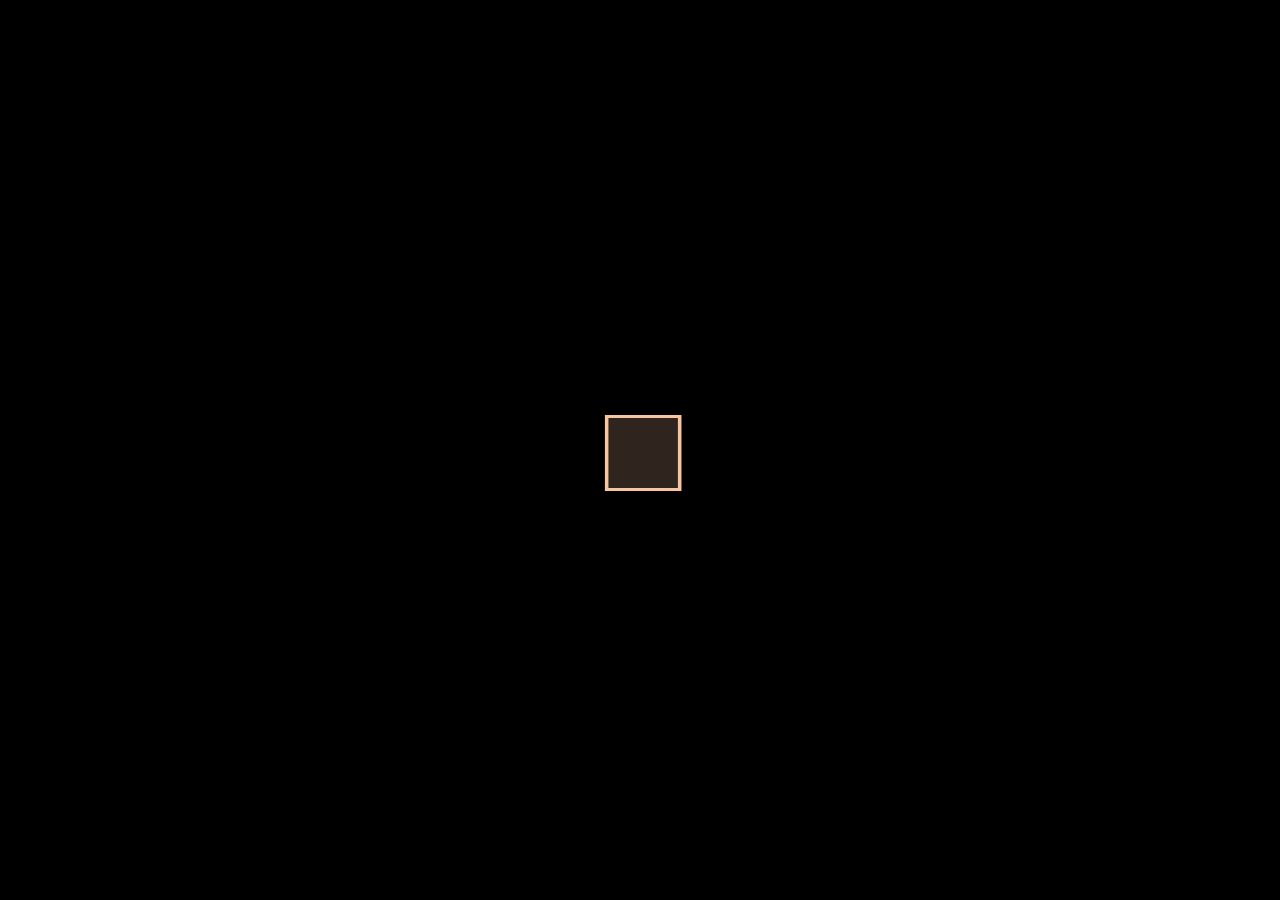
<file: app/templates/loading.html>
<!DOCTYPE html>
<html lang="en">
<head>
    <meta charset="UTF-8">
    <meta name="viewport" content="width=device-width, initial-scale=1.0">
    <title>Loading...</title>
    <style>
        body {
            background-color: #000;
            display: flex;
            justify-content: center;
            align-items: center;
            height: 100vh;
            margin: 0;
        }

        .spinner {
            width: 70.4px;
            height: 70.4px;
            --clr: rgb(247, 197, 159);
            --clr-alpha: rgb(247, 197, 159,.1);
            animation: spinner 1.6s infinite ease;
            transform-style: preserve-3d;
        }

        .spinner > div {
            background-color: var(--clr-alpha);
            height: 100%;
            position: absolute;
            width: 100%;
            border: 3.5px solid var(--clr);
        }

        .spinner div:nth-of-type(1) {
            transform: translateZ(-35.2px) rotateY(180deg);
        }

        .spinner div:nth-of-type(2) {
            transform: rotateY(-270deg) translateX(50%);
            transform-origin: top right;
        }

        .spinner div:nth-of-type(3) {
            transform: rotateY(270deg) translateX(-50%);
            transform-origin: center left;
        }

        .spinner div:nth-of-type(4) {
            transform: rotateX(90deg) translateY(-50%);
            transform-origin: top center;
        }

        .spinner div:nth-of-type(5) {
            transform: rotateX(-90deg) translateY(50%);
            transform-origin: bottom center;
        }

        .spinner div:nth-of-type(6) {
            transform: translateZ(35.2px);
        }

        @keyframes spinner {
            0% {
                transform: rotate(45deg) rotateX(-25deg) rotateY(25deg);
            }

            50% {
                transform: rotate(45deg) rotateX(-385deg) rotateY(25deg);
            }

            100% {
                transform: rotate(45deg) rotateX(-385deg) rotateY(385deg);
            }
        }
    </style>
</head>
<body>
    <div class="spinner">
        <div></div>
        <div></div>
        <div></div>
        <div></div>
        <div></div>
        <div></div>
    </div>
</body>
<script>
     setTimeout(function() {
            window.location.href = '{{ url_for("index") }}';
        }, 2000);
</script>
</html>
</file>
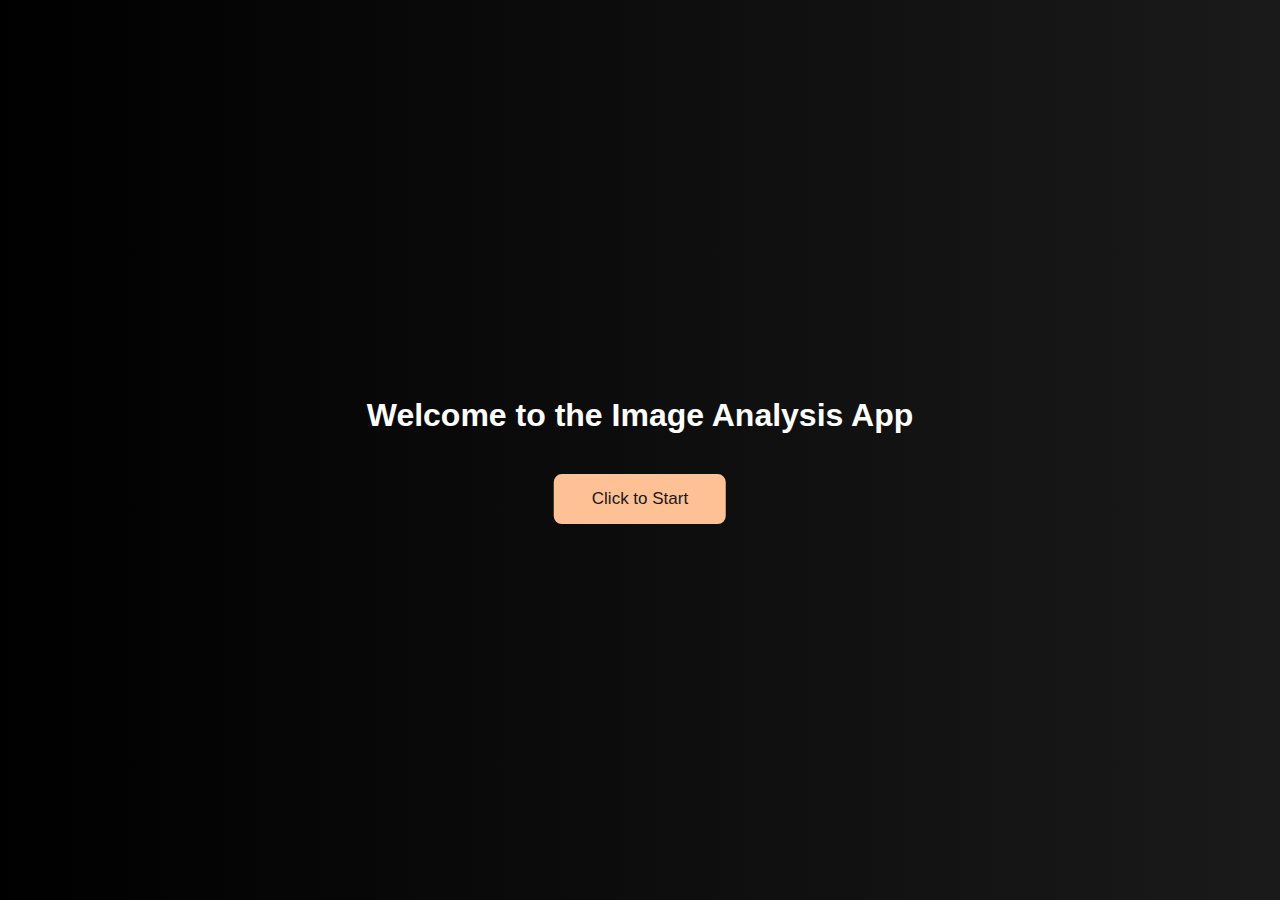
<file: app/templates/welcome.html>
<!DOCTYPE html>
<html lang="en">
<head>
    <meta charset="UTF-8">
    <meta name="viewport" content="width=device-width, initial-scale=1.0">
    <title>Welcome</title>
    <style>
        body {
            display: flex;
            background: linear-gradient(to right, #000000, #1a1a1a);
            justify-content: center;
            align-items: center;
            height: 100vh;
            background-color: #f0f0f0;
            margin: 0;
            font-family: Arial, sans-serif;
        }
        .circle {
  border-radius: 50%;
  border: solid 2px #00ffff;
  box-shadow: 0px 0px 10px #00ffff;
}
        .button-container {
            position: absolute;
            top: 50%;
            left: 50%;
            transform: translate(-50%, -50%);
            text-align: center;
        }
        h1 {
            color:white;
        }
        button {
            position: relative;
            padding: 12px 35px;
            background: #fec195;
            font-size: 17px;
            font-weight: 500;
            color: #181818;
            border: 3px solid #fec195;
            border-radius: 8px;
            box-shadow: 0 0 0 #fec1958c;
            transition: all 0.3s ease-in-out;
            cursor: pointer;
        }
        .star-1, .star-2, .star-3, .star-4, .star-5, .star-6 {
            position: absolute;
            filter: drop-shadow(0 0 0 #fffdef);
            z-index: -5;
            transition: all 1s cubic-bezier(0.05, 0.83, 0.43, 0.96);
        }
        .star-1 {
            top: 20%;
            left: 20%;
            width: 25px;
            height: auto;
        }
        .star-2 {
            top: 45%;
            left: 45%;
            width: 15px;
            height: auto;
        }
        .star-3 {
            top: 40%;
            left: 40%;
            width: 5px;
            height: auto;
        }
        .star-4 {
            top: 20%;
            left: 40%;
            width: 8px;
            height: auto;
        }
        .star-5 {
            top: 25%;
            left: 45%;
            width: 15px;
            height: auto;
        }
        .star-6 {
            top: 5%;
            left: 50%;
            width: 5px;
            height: auto;
        }
        button:hover {
            background: transparent;
            color: #fec195;
            box-shadow: 0 0 25px #fec1958c;
        }
        button:hover .star-1 {
            position: absolute;
            top: -80%;
            left: -30%;
            width: 25px;
            height: auto;
            filter: drop-shadow(0 0 10px #fffdef);
            z-index: 2;
        }
        button:hover .star-2 {
            position: absolute;
            top: -25%;
            left: 10%;
            width: 15px;
            height: auto;
            filter: drop-shadow(0 0 10px #fffdef);
            z-index: 2;
        }
        button:hover .star-3 {
            position: absolute;
            top: 55%;
            left: 25%;
            width: 5px;
            height: auto;
            filter: drop-shadow(0 0 10px #fffdef);
            z-index: 2;
        }
        button:hover .star-4 {
            position: absolute;
            top: 30%;
            left: 80%;
            width: 8px;
            height: auto;
            filter: drop-shadow(0 0 10px #fffdef);
            z-index: 2;
        }
        button:hover .star-5 {
            position: absolute;
            top: 25%;
            left: 115%;
            width: 15px;
            height: auto;
            filter: drop-shadow(0 0 10px #fffdef);
            z-index: 2;
        }
        button:hover .star-6 {
            position: absolute;
            top: 5%;
            left: 60%;
            width: 5px;
            height: auto;
            filter: drop-shadow(0 0 10px #fffdef);
            z-index: 2;
        }
        .fil0 {
            fill: #fffdef;
        }
    </style>
</head>
<body>
    <div class="container">
        <div class="button-container">
            <h1>Welcome to the Image Analysis App</h1>
            <br>
            <button  class="button" onclick="window.location.href='{{ url_for('loading') }}'"> Click to Start
                <div class="star-1">
                    <svg xmlns="http://www.w3.org/2000/svg" xml:space="preserve" version="1.1" style="shape-rendering:geometricPrecision; text-rendering:geometricPrecision; image-rendering:optimizeQuality; fill-rule:evenodd; clip-rule:evenodd" viewBox="0 0 784.11 815.53" xmlns:xlink="http://www.w3.org/1999/xlink">
                        <defs></defs>
                        <g id="Layer_x0020_1">
                            <metadata id="CorelCorpID_0Corel-Layer"></metadata>
                            <path class="fil0" d="M392.05 0c-20.9,210.08 -184.06,378.41 -392.05,407.78 207.96,29.37 371.12,197.68 392.05,407.74 20.93,-210.06 184.09,-378.37 392.05,-407.74 -207.98,-29.38 -371.16,-197.69 -392.06,-407.78z"></path>
                        </g>
                    </svg>
                </div>
                <div class="star-2">
                    <svg xmlns="http://www.w3.org/2000/svg" xml:space="preserve" version="1.1" style="shape-rendering:geometricPrecision; text-rendering:geometricPrecision; image-rendering:optimizeQuality; fill-rule:evenodd; clip-rule:evenodd" viewBox="0 0 784.11 815.53" xmlns:xlink="http://www.w3.org/1999/xlink">
                        <defs></defs>
                        <g id="Layer_x0020_1">
                            <metadata id="CorelCorpID_0Corel-Layer"></metadata>
                            <path class="fil0" d="M392.05 0c-20.9,210.08 -184.06,378.41 -392.05,407.78 207.96,29.37 371.12,197.68 392.05,407.74 20.93,-210.06 184.09,-378.37 392.05,-407.74 -207.98,-29.38 -371.16,-197.69 -392.06,-407.78z"></path>
                        </g>
                    </svg>
                </div>
                <div class="star-3">
                    <svg xmlns="http://www.w3.org/2000/svg" xml:space="preserve" version="1.1" style="shape-rendering:geometricPrecision; text-rendering:geometricPrecision; image-rendering:optimizeQuality; fill-rule:evenodd; clip-rule:evenodd" viewBox="0 0 784.11 815.53" xmlns:xlink="http://www.w3.org/1999/xlink">
                        <defs></defs>
                        <g id="Layer_x0020_1">
                            <metadata id="CorelCorpID_0Corel-Layer"></metadata>
                            <path class="fil0" d="M392.05 0c-20.9,210.08 -184.06,378.41 -392.05,407.78 207.96,29.37 371.12,197.68 392.05,407.74 20.93,-210.06 184.09,-378.37 392.05,-407.74 -207.98,-29.38 -371.16,-197.69 -392.06,-407.78z"></path>
                        </g>
                    </svg>
                </div>
                <div class="star-4">
                    <svg xmlns="http://www.w3.org/2000/svg" xml:space="preserve" version="1.1" style="shape-rendering:geometricPrecision; text-rendering:geometricPrecision; image-rendering:optimizeQuality; fill-rule:evenodd; clip-rule:evenodd" viewBox="0 0 784.11 815.53" xmlns:xlink="http://www.w3.org/1999/xlink">
                        <defs></defs>
                        <g id="Layer_x0020_1">
                            <metadata id="CorelCorpID_0Corel-Layer"></metadata>
                            <path class="fil0" d="M392.05 0c-20.9,210.08 -184.06,378.41 -392.05,407.78 207.96,29.37 371.12,197.68 392.05,407.74 20.93,-210.06 184.09,-378.37 392.05,-407.74 -207.98,-29.38 -371.16,-197.69 -392.06,-407.78z"></path>
                        </g>
                    </svg>
                </div>
                <div class="star-5">
                    <svg xmlns="http://www.w3.org/2000/svg" xml:space="preserve" version="1.1" style="shape-rendering:geometricPrecision; text-rendering:geometricPrecision; image-rendering:optimizeQuality; fill-rule:evenodd; clip-rule:evenodd" viewBox="0 0 784.11 815.53" xmlns:xlink="http://www.w3.org/1999/xlink">
                        <defs></defs>
                        <g id="Layer_x0020_1">
                            <metadata id="CorelCorpID_0Corel-Layer"></metadata>
                            <path class="fil0" d="M392.05 0c-20.9,210.08 -184.06,378.41 -392.05,407.78 207.96,29.37 371.12,197.68 392.05,407.74 20.93,-210.06 184.09,-378.37 392.05,-407.74 -207.98,-29.38 -371.16,-197.69 -392.06,-407.78z"></path>
                        </g>
                    </svg>
                </div>
                <div class="star-6">
                    <svg xmlns="http://www.w3.org/2000/svg" xml:space="preserve" version="1.1" style="shape-rendering:geometricPrecision; text-rendering:geometricPrecision; image-rendering:optimizeQuality; fill-rule:evenodd; clip-rule:evenodd" viewBox="0 0 784.11 815.53" xmlns:xlink="http://www.w3.org/1999/xlink">
                        <defs></defs>
                        <g id="Layer_x0020_1">
                            <metadata id="CorelCorpID_0Corel-Layer"></metadata>
                            <path class="fil0" d="M392.05 0c-20.9,210.08 -184.06,378.41 -392.05,407.78 207.96,29.37 371.12,197.68 392.05,407.74 20.93,-210.06 184.09,-378.37 392.05,-407.74 -207.98,-29.38 -371.16,-197.69 -392.06,-407.78z"></path>
                        </g>
                    </svg>
                </div>
            </button>
        </div>
    </div>
</body>
</html>
</file>
